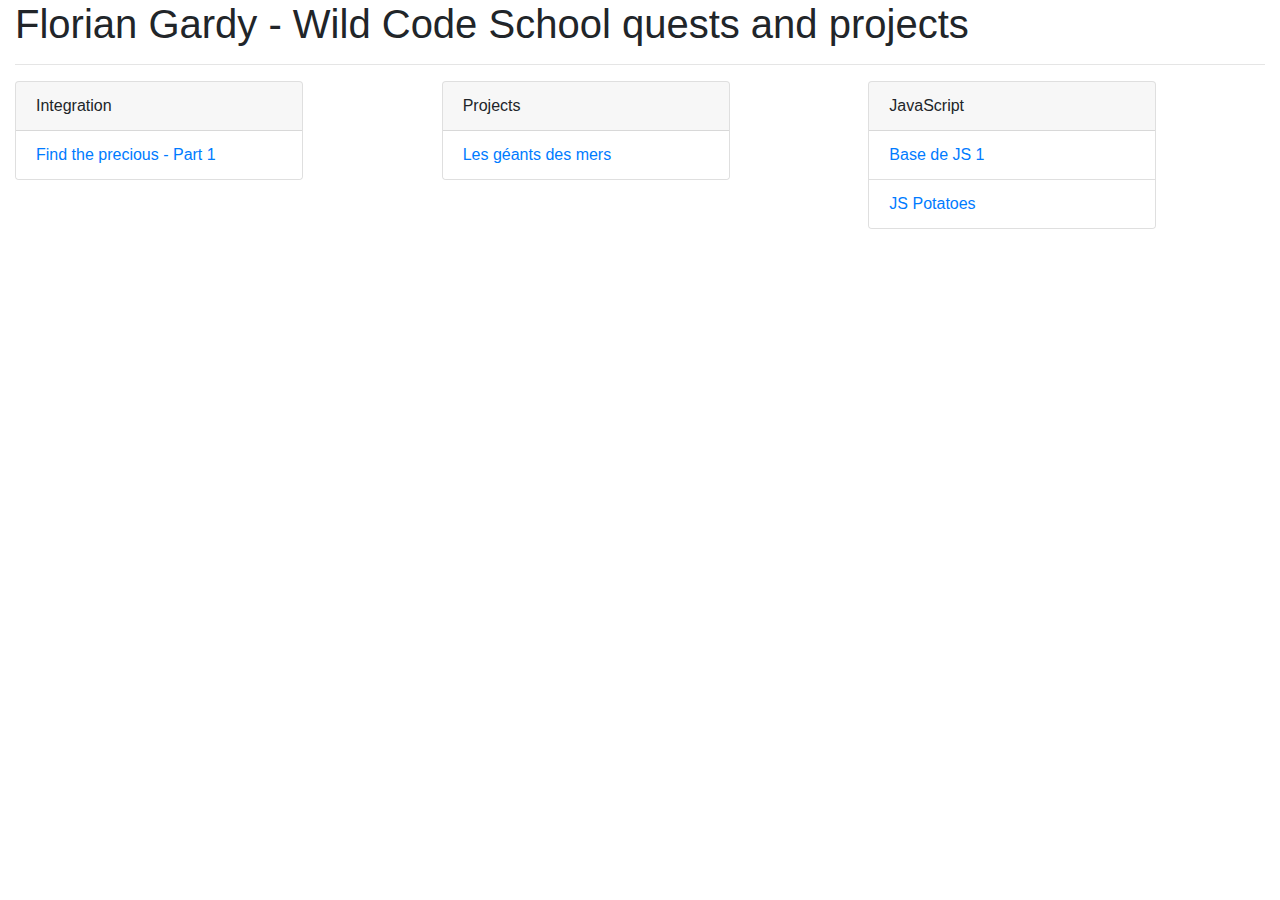
<file: index.html>
<!DOCTYPE html>
<html lang="en">

<head>
    <meta charset="UTF-8">
    <meta name="viewport" content="width=device-width, initial-scale=1.0">
    <meta http-equiv="X-UA-Compatible" content="ie=edge">
    <link rel="stylesheet" href="https://stackpath.bootstrapcdn.com/bootstrap/4.3.1/css/bootstrap.min.css"
        integrity="sha384-ggOyR0iXCbMQv3Xipma34MD+dH/1fQ784/j6cY/iJTQUOhcWr7x9JvoRxT2MZw1T" crossorigin="anonymous">
    <title>Wild Code School Quests</title>
</head>

<body>
    <div class="container-fluid">
        <h1>Florian Gardy - Wild Code School quests and projects</h1>
        <hr>
        <div class="row">
            <div class="col">
                <div class="card" style="width: 18rem;">
                    <div class="card-header">Integration</div>
                    <ul class="list-group list-group-flush">
                        <li class="list-group-item"><a href="integration/findThePrecious/index.html" target="_blank">Find the precious -
                                Part 1</a></li>
                    </ul>
                </div>
            </div>
            <div class="col">
                <div class="card" style="width: 18rem;">
                    <div class="card-header">Projects</div>
                    <ul class="list-group list-group-flush">
                        <li class="list-group-item"><a href="https://vanessacode.github.io/geantsDesMers/" target="_blank">Les géants des mers</a></li>
                    </ul>
                </div>
            </div>
            <div class="col">
                <div class="card" style="width: 18rem;">
                    <div class="card-header">JavaScript</div>
                    <ul class="list-group list-group-flush">
                        <li class="list-group-item"><a href="JavaScript/BaseJS1/index.html" target="_blank">Base de JS 1</a></li>
                        <li class="list-group-item"><a href="JavaScript/Potatoes/potatoes.html" target="_blank">JS Potatoes</a></li>
                    </ul>
                </div>
            </div>
        </div>
    </div>

    <!-- Bootstrap JS -->
    <script src="https://code.jquery.com/jquery-3.3.1.slim.min.js"
        integrity="sha384-q8i/X+965DzO0rT7abK41JStQIAqVgRVzpbzo5smXKp4YfRvH+8abtTE1Pi6jizo"
        crossorigin="anonymous"></script>
    <script src="https://cdnjs.cloudflare.com/ajax/libs/popper.js/1.14.7/umd/popper.min.js"
        integrity="sha384-UO2eT0CpHqdSJQ6hJty5KVphtPhzWj9WO1clHTMGa3JDZwrnQq4sF86dIHNDz0W1"
        crossorigin="anonymous"></script>
    <script src="https://stackpath.bootstrapcdn.com/bootstrap/4.3.1/js/bootstrap.min.js"
        integrity="sha384-JjSmVgyd0p3pXB1rRibZUAYoIIy6OrQ6VrjIEaFf/nJGzIxFDsf4x0xIM+B07jRM"
        crossorigin="anonymous"></script>
</body>

</html>
</file>
